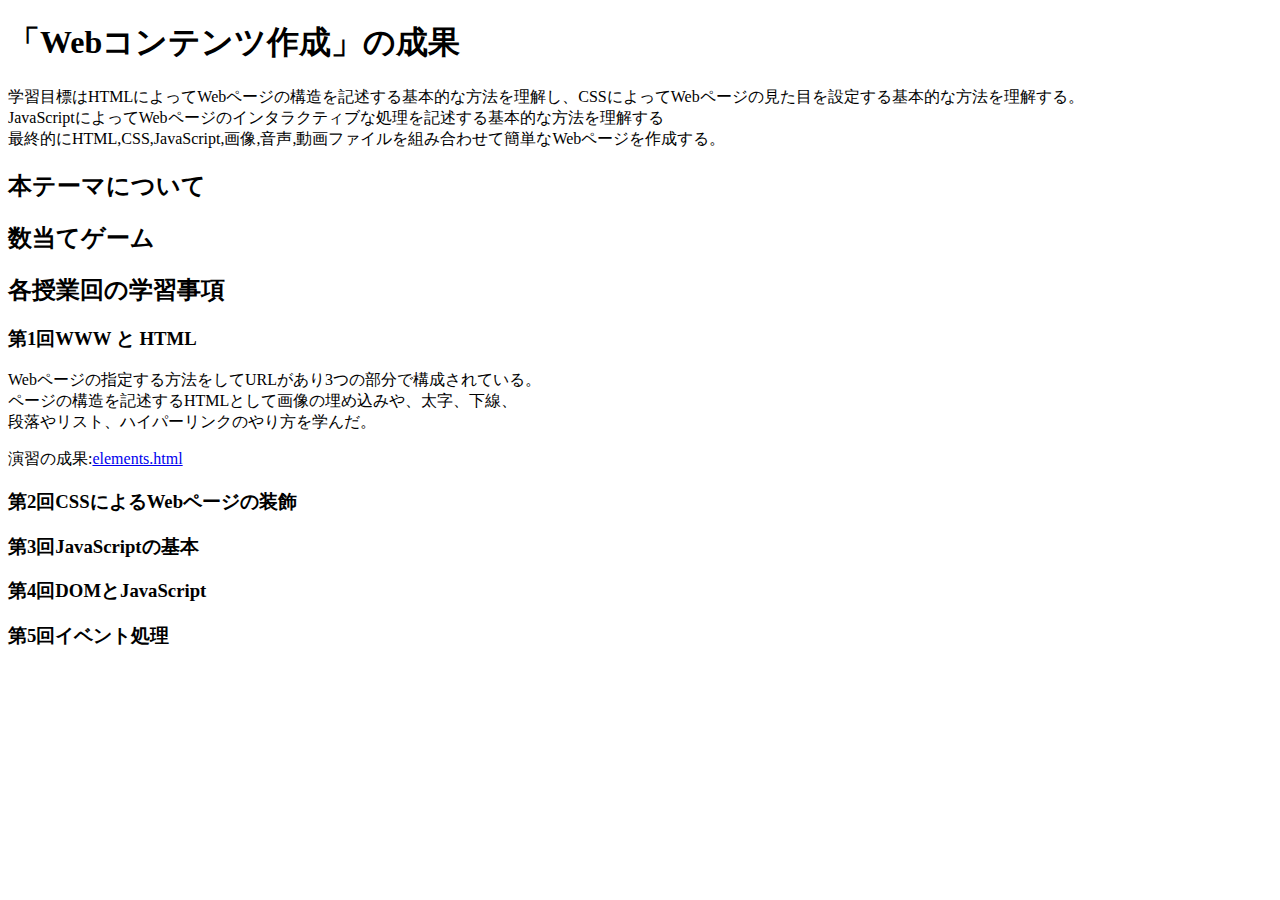
<file: index.html>
<!DOCTYPE html>
<html>
  <head>
    <meta charset="utf-8">
    <title>My test page</title>
  </head>
  <body>
    <!--<p>This is my page</p>-->
    <h1>「Webコンテンツ作成」の成果</h1>
    <p>学習目標はHTMLによってWebページの構造を記述する基本的な方法を理解し、CSSによってWebページの見た目を設定する基本的な方法を理解する。<br>JavaScriptによってWebページのインタラクティブな処理を記述する基本的な方法を理解する<br>最終的にHTML,CSS,JavaScript,画像,音声,動画ファイルを組み合わせて簡単なWebページを作成する。</p>
    <h2>本テーマについて</h2>
    <!--(このテーマの学習の目的と目標を記載する(100文字))-->
    <h2>数当てゲーム</h2>
    <!--(第３回から(200文字以上))-->
    <h2>各授業回の学習事項</h2>
    <h3>第1回WWW と HTML</h3>
    <p>Webページの指定する方法をしてURLがあり3つの部分で構成されている。<br>ページの構造を記述するHTMLとして画像の埋め込みや、太字、下線、<br>段落やリスト、ハイパーリンクのやり方を学んだ。</p>
    <p>演習の成果:<a  href="practice-html/elements.html"
        title="演習1-4:HTMLのさまざまな要素"
        target="_blank">elements.html</a></p>
    <h3>第2回CSSによるWebページの装飾</h3>
    <h3>第3回JavaScriptの基本</h3>
    <h3>第4回DOMとJavaScript</h3>
    <h3>第5回イベント処理</h3>
  </body>
</html>
</file>
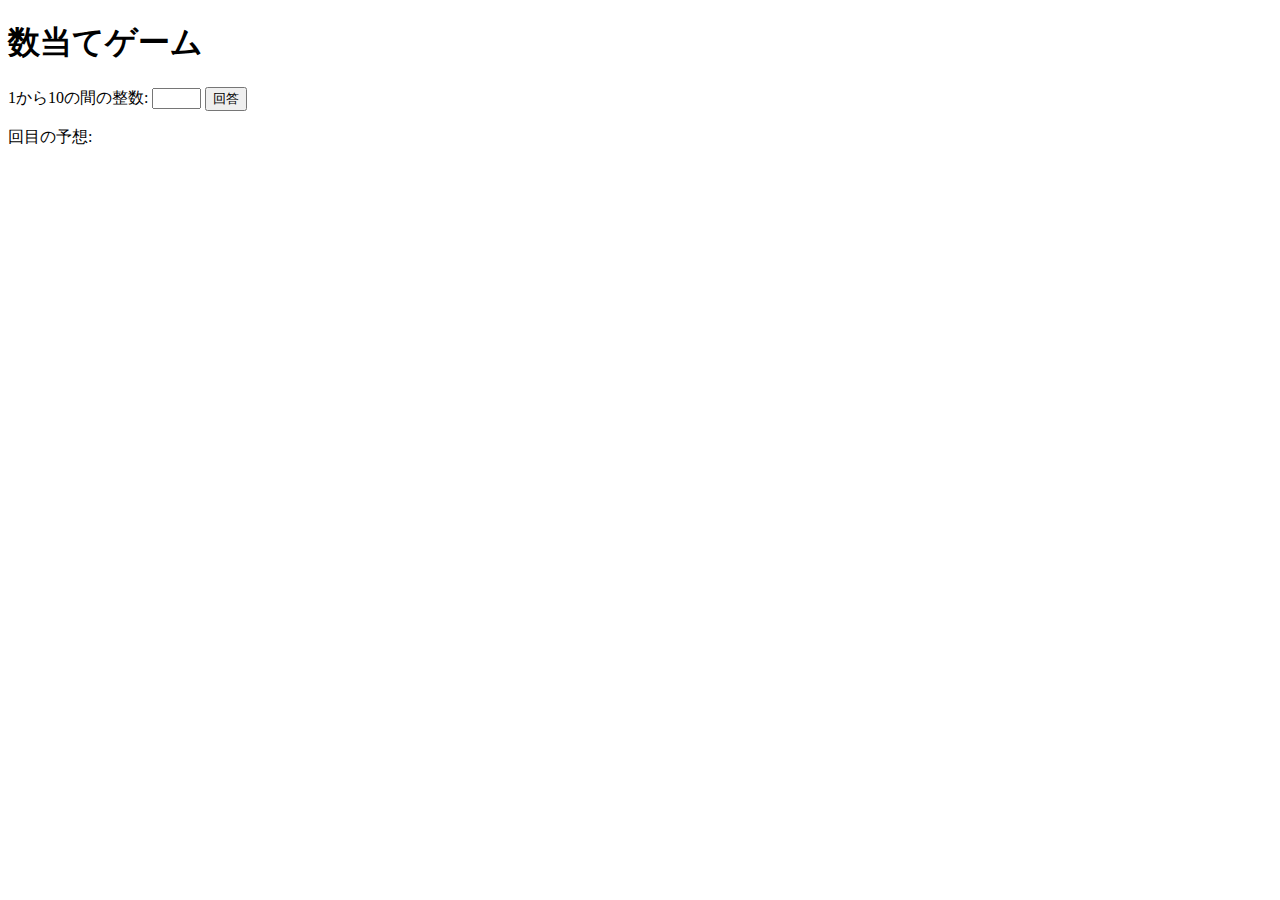
<file: kazuate.html>
<!DOCTYPE html>
<html>
  <head>
    <meta charset="utf-8">
    <title>数当てゲーム</title>
    <script src="kazuate.js" defer></script>
  </head>

  <body>
    <h1>数当てゲーム</h1>
    <p>
      1から10の間の整数:
      <input type="text" name="atai" id="yosou" size="3">
      <button id="kaitou">回答</button>
    </p>
    <p><span id="kaisu"></span>回目の予想: <span id="answer"></span></p>
    <p id="result"></p>
  </body>
</html>
</file>
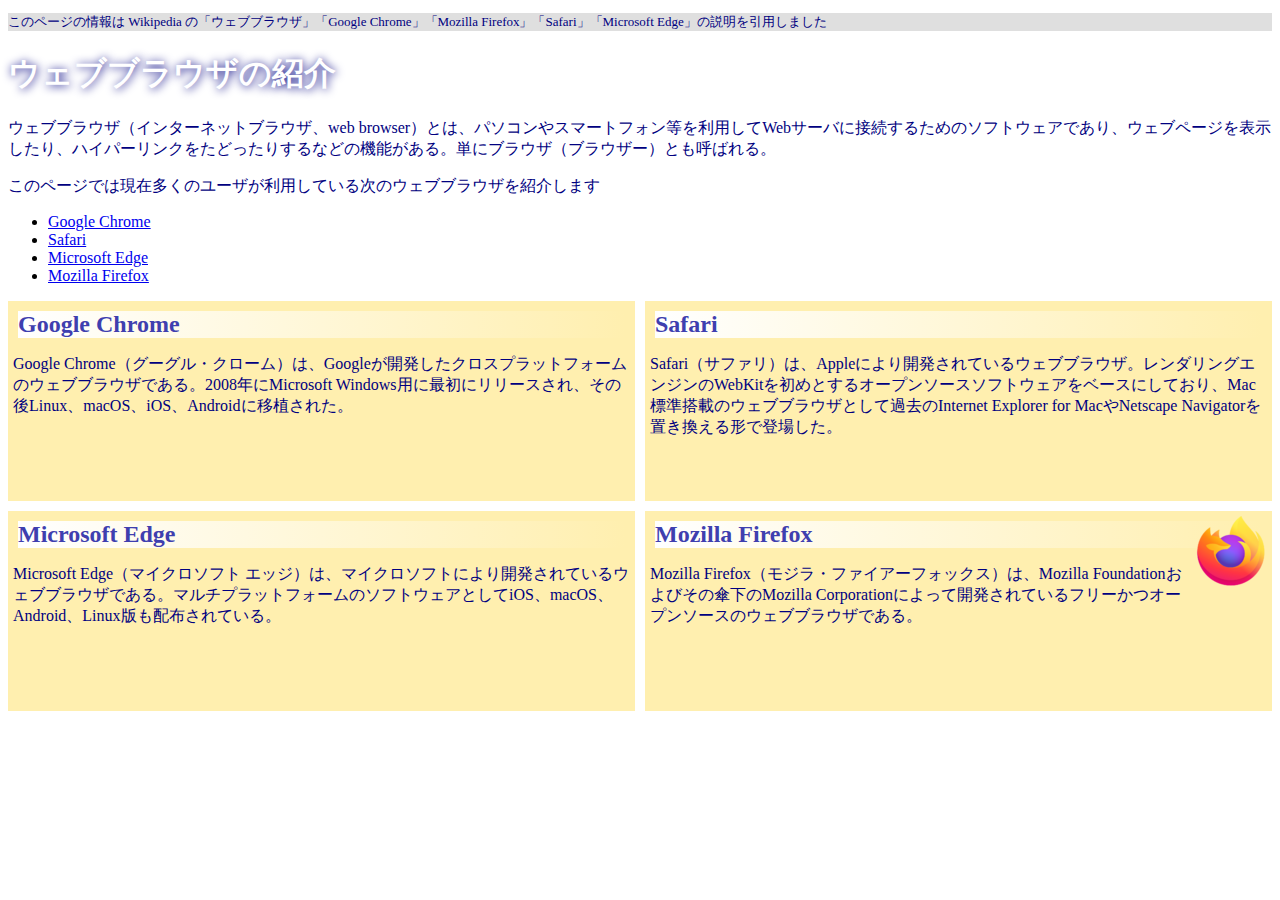
<file: practice-css/browser-intro.html>
<!doctype html>
<html lang="ja">
<head>
    <meta charset="utf-8">
    <title>ウェブブラウザの紹介</title>
	<link rel="stylesheet" href="browser-intro.css">
</head>

<body>

<p class="info">このページの情報は Wikipedia の「ウェブブラウザ」「Google Chrome」「Mozilla Firefox」「Safari」「Microsoft Edge」の説明を引用しました</p>

<h1>ウェブブラウザの紹介</h1>

<p>ウェブブラウザ（インターネットブラウザ、web browser）とは、パソコンやスマートフォン等を利用してWebサーバに接続するためのソフトウェアであり、ウェブページを表示したり、ハイパーリンクをたどったりするなどの機能がある。単にブラウザ（ブラウザー）とも呼ばれる。</p>

<p>このページでは現在多くのユーザが利用している次のウェブブラウザを紹介します</p>
<ul>
	<li><a href="https://ja.wikipedia.org/wiki/Google_Chrome">Google Chrome<a></li>
	<li><a href="https://ja.wikipedia.org/wiki/Safari">Safari</a></li>
	<li><a href="https://ja.wikipedia.org/wiki/Microsoft_Edge">Microsoft Edge</a></li>
	<li><a href="https://ja.wikipedia.org/wiki/Mozilla_Firefox">Mozilla Firefox</a></li>
</ul>


<div id="zentai">

<div>
<h2>Google Chrome</h2>
<p>Google Chrome（グーグル・クローム）は、Googleが開発したクロスプラットフォームのウェブブラウザである。2008年にMicrosoft Windows用に最初にリリースされ、その後Linux、macOS、iOS、Androidに移植された。</p>
</div>

<div>
<h2>Safari</h2>
<p>Safari（サファリ）は、Appleにより開発されているウェブブラウザ。レンダリングエンジンのWebKitを初めとするオープンソースソフトウェアをベースにしており、Mac標準搭載のウェブブラウザとして過去のInternet Explorer for MacやNetscape Navigatorを置き換える形で登場した。</p>
</div>

<div>
<h2>Microsoft Edge</h2>
<p>Microsoft Edge（マイクロソフト エッジ）は、マイクロソフトにより開発されているウェブブラウザである。マルチプラットフォームのソフトウェアとしてiOS、macOS、Android、Linux版も配布されている。</p>
</div>

<div>
<img src="firefox_icon.png">
<h2>Mozilla Firefox</h2>
<p>Mozilla Firefox（モジラ・ファイアーフォックス）は、Mozilla Foundationおよびその傘下のMozilla Corporationによって開発されているフリーかつオープンソースのウェブブラウザである。</p>
</div>

</div>

</body>

</html>
</file>
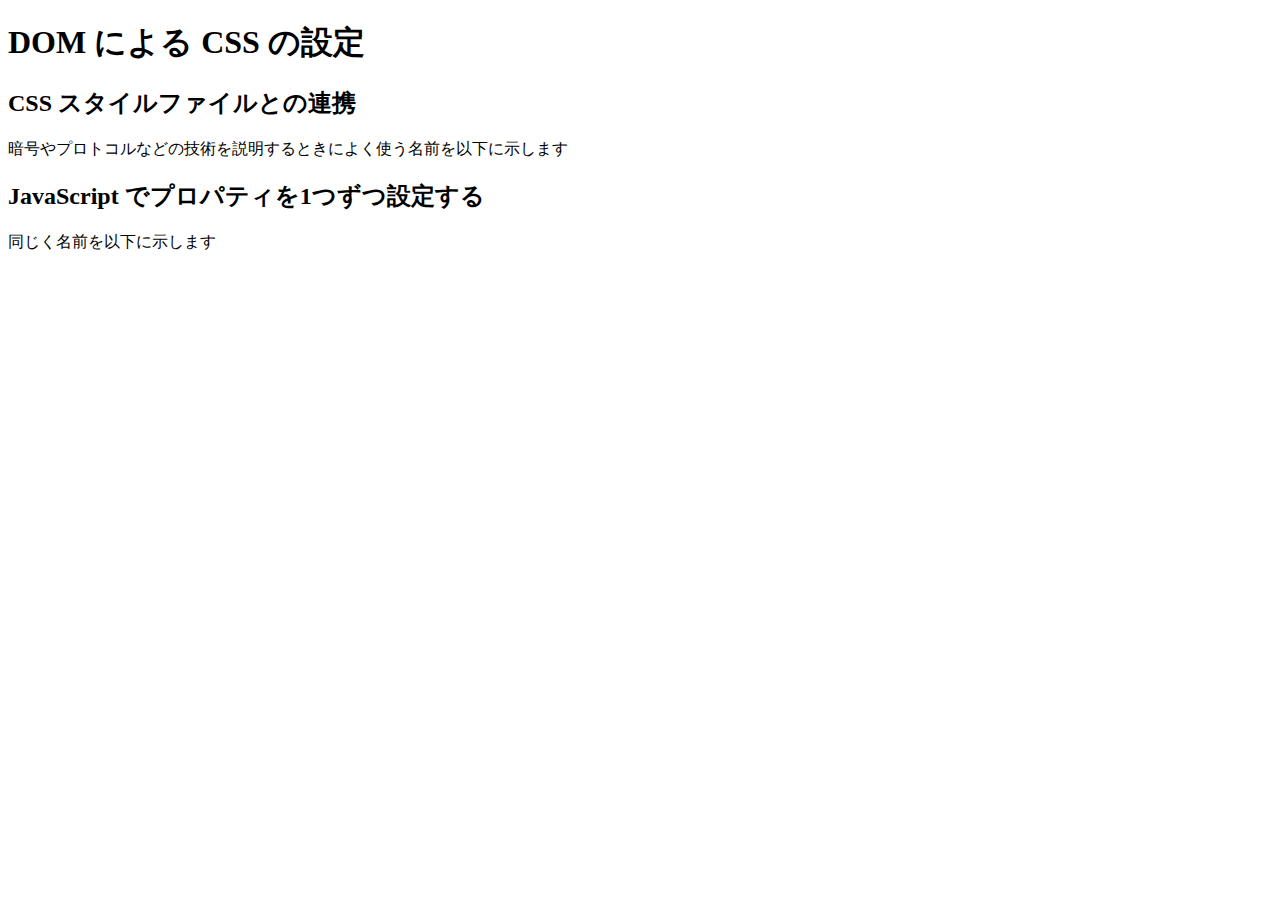
<file: practice-dom2/dom-css-test.html>
<!DOCTYPE html>
<html>
  <head>
    <title>DOMを操作するJSプログラム</title>
	<link rel="stylesheet" href="dom-css-test.css">
  </head>

  <body>
	  <h1>DOM による CSS の設定</h1>

	  <h2>CSS スタイルファイルとの連携</h2>
	  <p>暗号やプロトコルなどの技術を説明するときによく使う名前を以下に示します</p>
	  <ul id="names1">
	  </ul>

	  <h2>JavaScript でプロパティを1つずつ設定する</h2>
	  <p>同じく名前を以下に示します</p>
	  <ul id="names2">
	  </ul>

  </body>
</html>
</file>
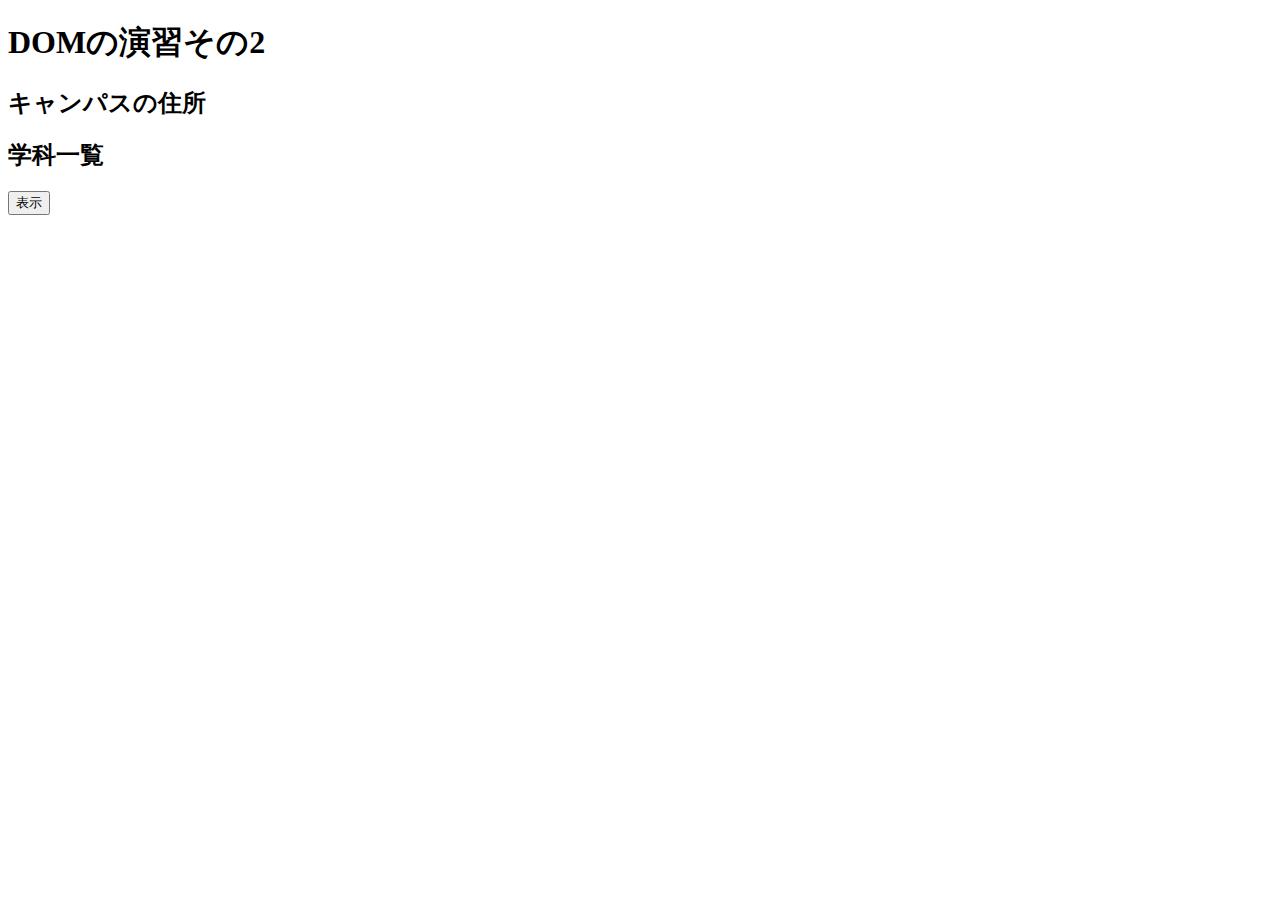
<file: practice-dom2/dom2-exercise.html>
<!DOCTYPE html>
<html>
  <head>
    <title>DOM の演習その2</title>
	<script src="dom2-exercise.js" defer></script>
  </head>

  <body>
	  <h1>DOMの演習その2</h1>

	  <h2 id="addr">キャンパスの住所</h2>

	  <h2 id="dept">学科一覧</h2>

	  <button id="show">表示</button>
  </body>
</html>
</file>
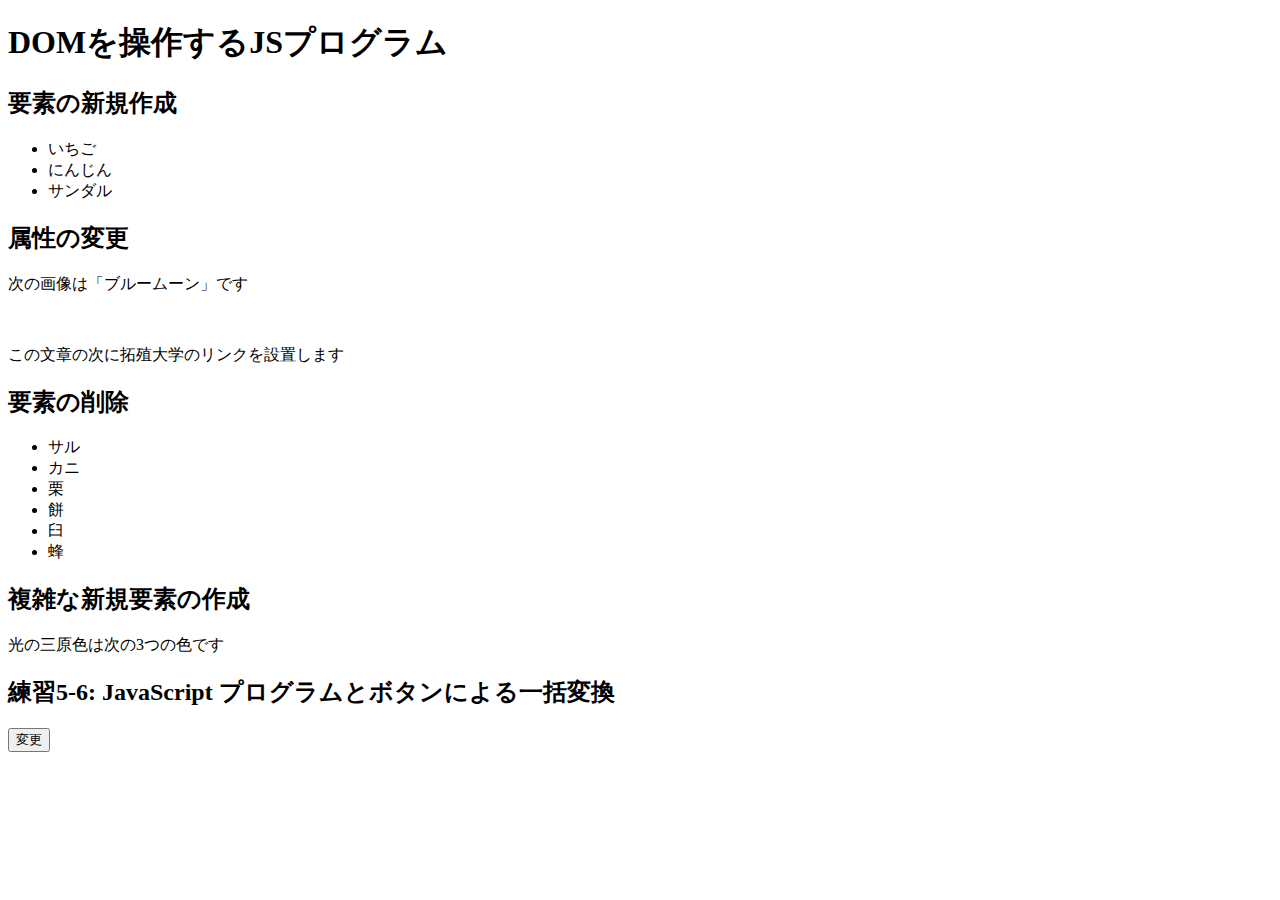
<file: practice-dom2/dom2-intro.html>
<!DOCTYPE html>
<html>
  <head>
    <title>DOMを操作するJSプログラム</title>
  </head>
  		<script src="dom2-intro.js" defer></script>
  <body>
	  <h1>DOMを操作するJSプログラム</h1>

	  <h2>要素の新規作成</h2>
	  <ul id="kazoeuta">
		<li>いちご</li>
		<li>にんじん</li>
		<li>サンダル</li>
	  </ul>

	  <h2>属性の変更</h2>
	  <p>次の画像は「ブルームーン」です</p>
	  <img id="bluemoon">

	  <p id="takudai">この文章の次に拓殖大学のリンクを設置します</p>


	  <h2>要素の削除</h2>
	  <ul id="kassen">
		  <li>サル</li>
		  <li>カニ</li>
		  <li>栗</li>
		  <li id="mochi">餅</li>
		  <li>臼</li>
		  <li>蜂</li>
	  </ul>

	  <h2 id="fukuzatu">複雑な新規要素の作成</h2>
	  <p id="primary">光の三原色は次の3つの色です</p>

	  <h2>練習5-6: JavaScript プログラムとボタンによる一括変換</h2>
	  <button id="henkou">変更</button>

  </body>
</html>
</file>
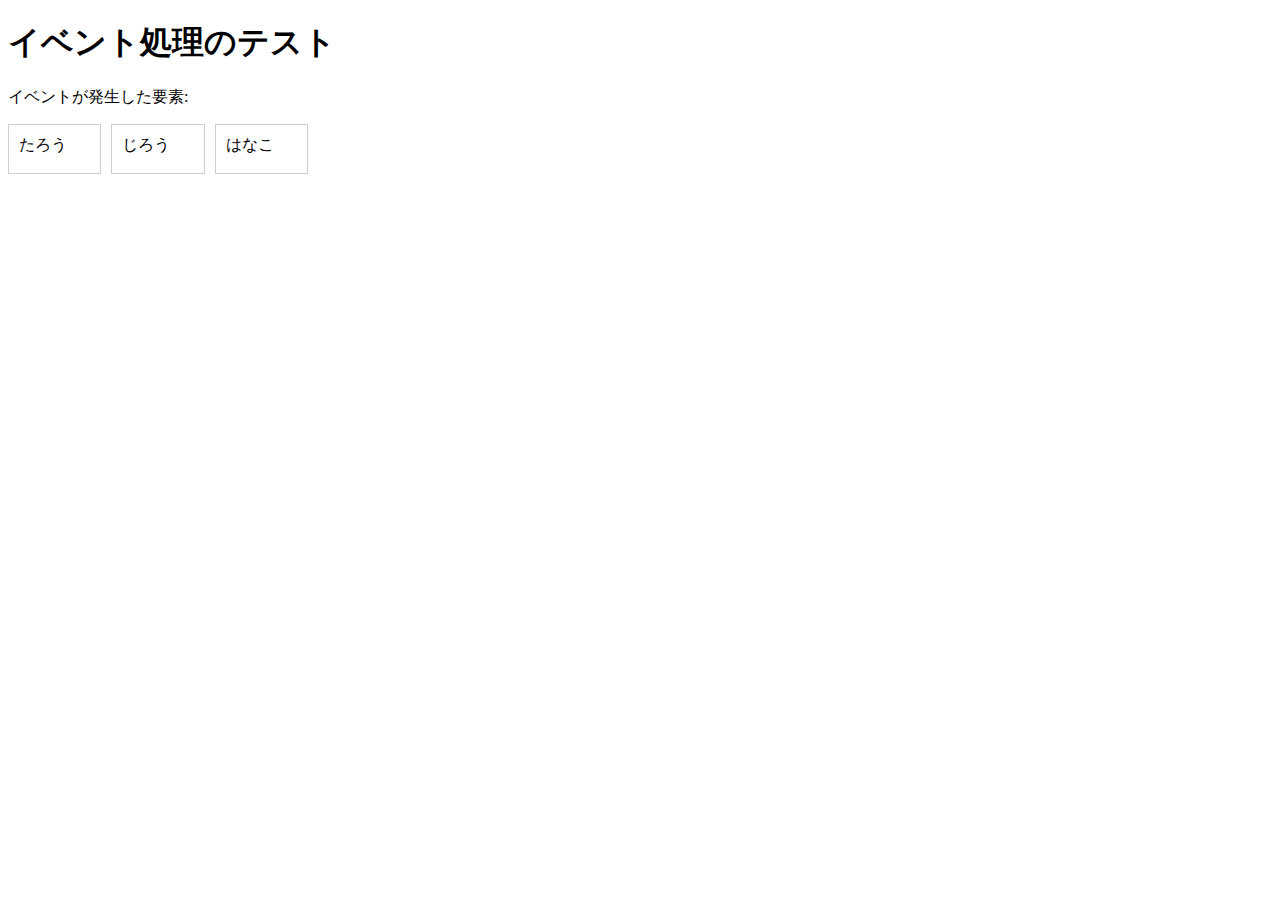
<file: practice-eventdom/event-test.html>
<!DOCTYPE html>
<html>
  <head>
    <title>イベント処理のテスト</title>
	<link rel="stylesheet" href="event-test.css">
	<script src="event-test.js" defer></script>
  </head>

  <body>
    <h1>イベント処理のテスト</h1>
	<p>イベントが発生した要素: <span id="emitter"></span></p>
	<div id="main">
		<div class="cell" id="cell1" tabindex="1">たろう</div>
		<div class="cell" id="cell2" tabindex="2">じろう</div>
		<div class="cell" id="cell3" tabindex="3">はなこ</div>
	</div>
  </body>
</html>
</file>
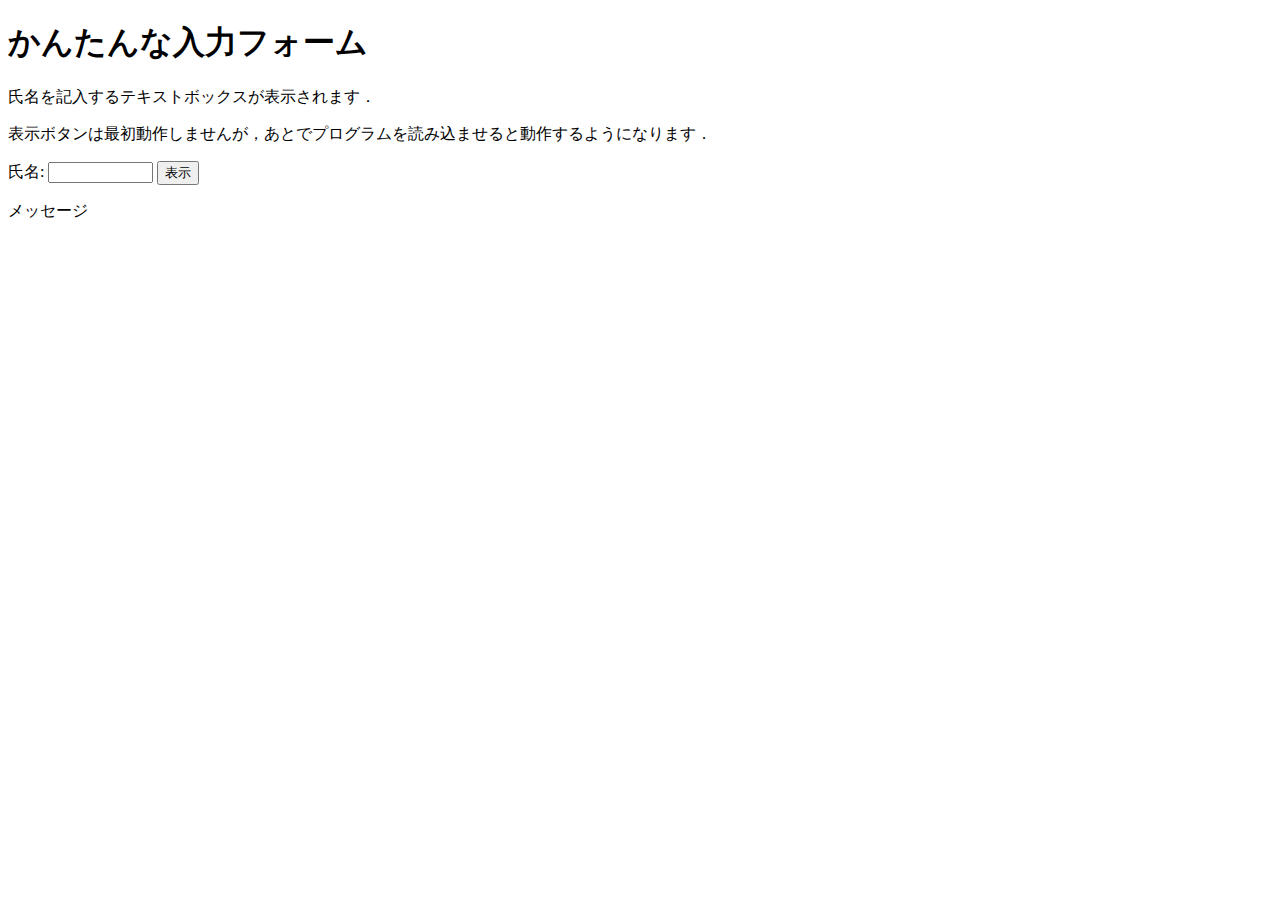
<file: practice-eventdom/input-demo.html>
<!DOCTYPE html>
<html>
  <head>
    <title>かんたんな入力フォーム</title>
    <script src="input-demo.js" defer></script>
  </head>

  <body>
    <h1>かんたんな入力フォーム</h1>
	<p>氏名を記入するテキストボックスが表示されます．</p>
	<p>表示ボタンは最初動作しませんが，あとでプログラムを読み込ませると動作するようになります．</p>
	<label for="shimei">氏名: </label>
	<input type="type" name="shimei" size="10" id="shimei">
	<button id="print">表示</button>
	<p id="message">メッセージ</p>
  </body>
</html>
</file>
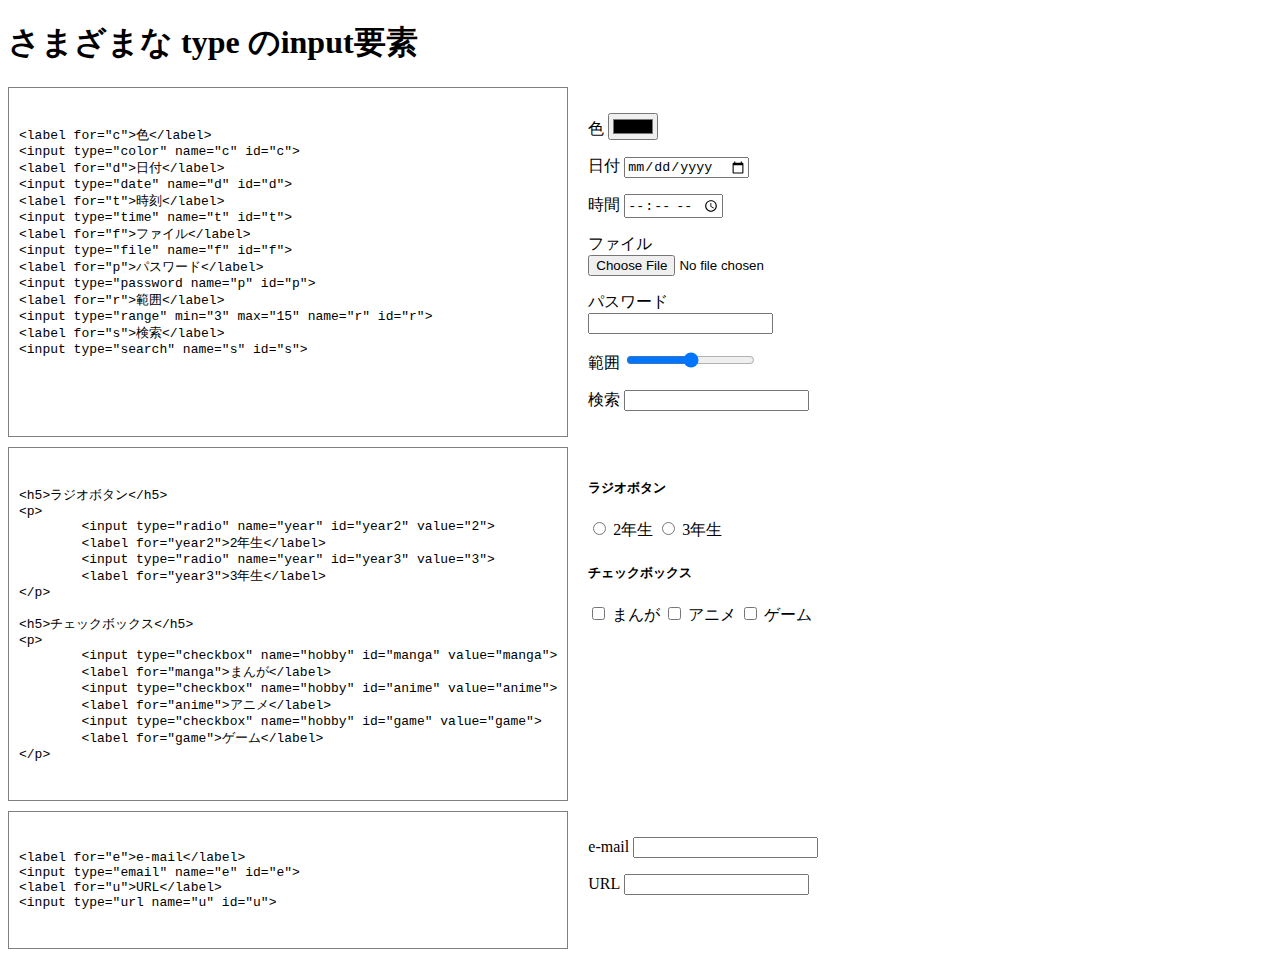
<file: practice-eventdom/input-types.html>
<!DOCTYPE html>
<html>
  <head>
    <title>さまざまな type のinput要素</title>
	<link rel="stylesheet" href="input-types.css">
  </head>

  <body>
    <h1>さまざまな type のinput要素</h1>
	<div class="twocol">
		<div class="left">
<pre>
<code>
&lt;label for="c"&gt;色&lt;/label&gt;
&lt;input type="color" name="c" id="c"&gt;
&lt;label for="d"&gt;日付&lt;/label&gt;
&lt;input type="date" name="d" id="d"&gt;
&lt;label for="t"&gt;時刻&lt;/label&gt;
&lt;input type="time" name="t" id="t"&gt;
&lt;label for="f"&gt;ファイル&lt;/label&gt;
&lt;input type="file" name="f" id="f"&gt;
&lt;label for="p"&gt;パスワード&lt;/label&gt;
&lt;input type="password name="p" id="p"&gt;
&lt;label for="r"&gt;範囲&lt;/label&gt;
&lt;input type="range" min="3" max="15" name="r" id="r"&gt;
&lt;label for="s"&gt;検索&lt;/label&gt;
&lt;input type="search" name="s" id="s"&gt;
</code>
</pre>
		</div>
		<div class="right">
			<p>
				<label for="c">色</label></code>
				<input type="color" name="c" id="c">
			</p>
			<p>
				<label for="d">日付</label></code>
				<input type="date" name="d" id="d">
			</p>
			<p>
				<label for="t">時間</label>
				<input type="time" name="t" id="t">
			</p>
			<p>
				<label for="f">ファイル</label>
				<input type="file" name="f" id="f">
			</p>
			<p>
				<label for="p">パスワード</label>
				<input type="password" name="p" id="f">
			</p>
			<p>
				<label for="r">範囲</label>
				<input type="range" min="3" max="15" name="r" id="r">
			</p>
			<p>
				<label for="s">検索</label>
				<input type="search" name="s" id="s">
			</p>
		</div>
		<div class="left">
<pre>
<code>
&lt;h5&gt;ラジオボタン&lt;/h5&gt;
&lt;p&gt;
	&lt;input type="radio" name="year" id="year2" value="2"&gt;
	&lt;label for="year2"&gt;2年生&lt;/label&gt;
	&lt;input type="radio" name="year" id="year3" value="3"&gt;
	&lt;label for="year3"&gt;3年生&lt;/label&gt;
&lt;/p&gt;

&lt;h5&gt;チェックボックス&lt;/h5&gt;
&lt;p&gt;
	&lt;input type="checkbox" name="hobby" id="manga" value="manga"&gt;
	&lt;label for="manga"&gt;まんが&lt;/label&gt;
	&lt;input type="checkbox" name="hobby" id="anime" value="anime"&gt;
	&lt;label for="anime"&gt;アニメ&lt;/label&gt;
	&lt;input type="checkbox" name="hobby" id="game" value="game"&gt;
	&lt;label for="game"&gt;ゲーム&lt;/label&gt;
&lt;/p&gt;
</code>
</pre>
		</div>
		<div class="right">
			<h5>ラジオボタン</h5>
			<p>
				<input type="radio" name="year" id="year2" value="2">
				<label for="year2">2年生</label>
				<input type="radio" name="year" id="year3" value="3">
				<label for="year3">3年生</label>
			</p>
			<h5>チェックボックス</h5>
			<p>
				<input type="checkbox" name="hobby" id="manga" value="manga">
				<label for="manga">まんが</label>
				<input type="checkbox" name="hobby" id="anime" value="anime">
				<label for="anime">アニメ</label>
				<input type="checkbox" name="hobby" id="game" value="game">
				<label for="game">ゲーム</label>
			</p>
		</div>
		<div class="left">
<pre>
<code>
&lt;label for="e"&gt;e-mail&lt;/label&gt;
&lt;input type="email" name="e" id="e"&gt;
&lt;label for="u"&gt;URL&lt;/label&gt;
&lt;input type="url name="u" id="u"&gt;
</code>
</pre>
		</div>
		<div class="right">
			<p>
				<label for="e">e-mail</label></code>
				<input type="email" name="e" id="e">
			</p>
			<p>
				<label for="u">URL</label>
				<input type="url" name="u" id="u">
			</p>
		</div>
	</div>
  </body>
</html>
</file>
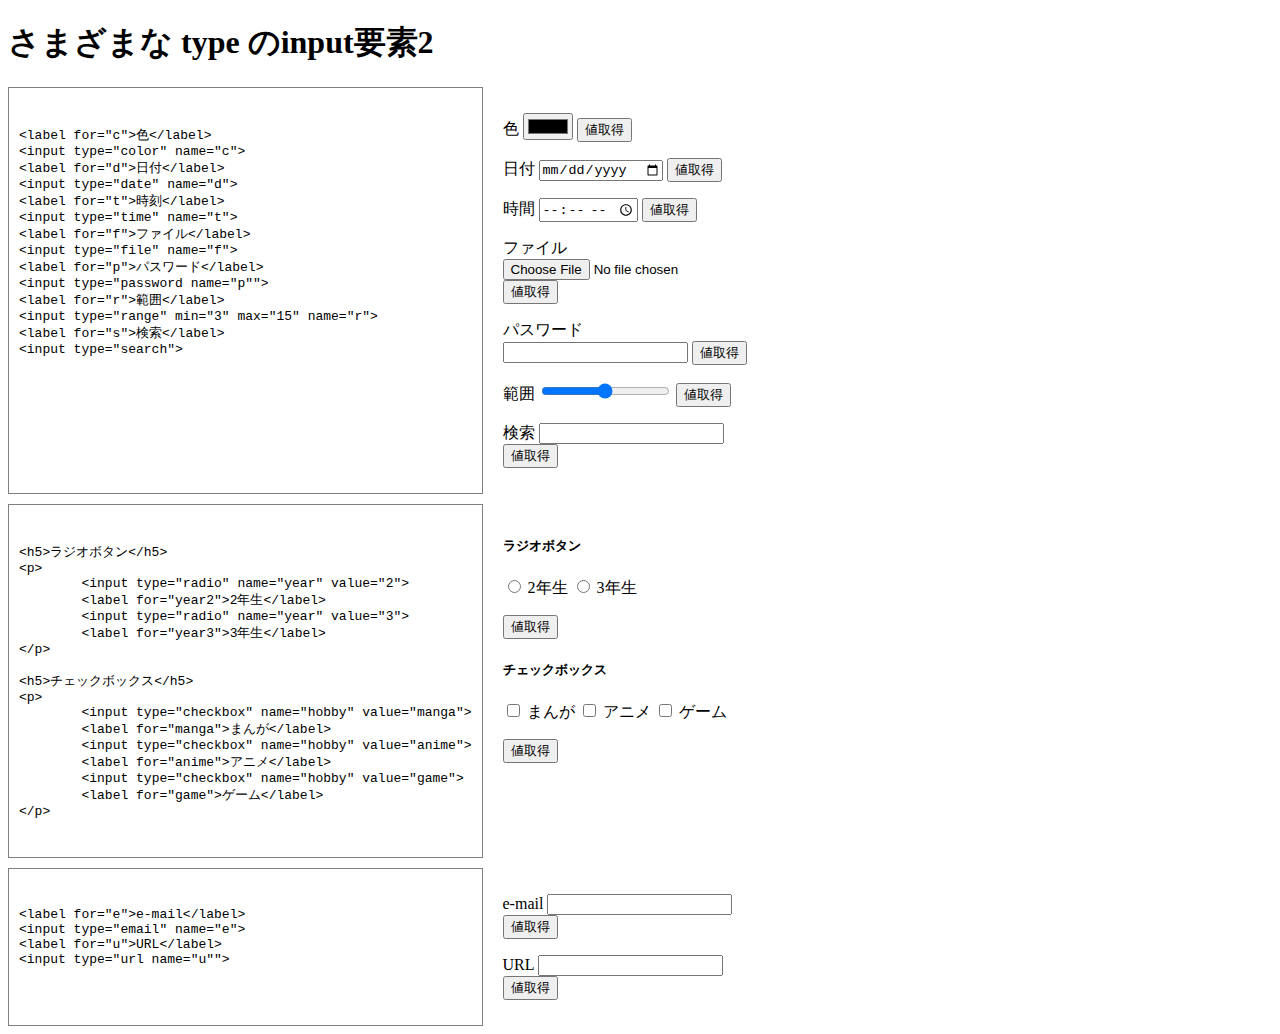
<file: practice-eventdom/input-types2.html>
<!DOCTYPE html>
<html>
  <head>
    <title>さまざまな type のinput要素2</title>
	<link rel="stylesheet" href="input-types.css">
	<script src="input-types2.js" defer></script>
  </head>

  <body>
    <h1>さまざまな type のinput要素2</h1>
	<div class="twocol">
		<div class="left">
<pre>
<code>
&lt;label for="c"&gt;色&lt;/label&gt;
&lt;input type="color" name="c"&gt;
&lt;label for="d"&gt;日付&lt;/label&gt;
&lt;input type="date" name="d"&gt;
&lt;label for="t"&gt;時刻&lt;/label&gt;
&lt;input type="time" name="t"&gt;
&lt;label for="f"&gt;ファイル&lt;/label&gt;
&lt;input type="file" name="f"&gt;
&lt;label for="p"&gt;パスワード&lt;/label&gt;
&lt;input type="password name="p""&gt;
&lt;label for="r"&gt;範囲&lt;/label&gt;
&lt;input type="range" min="3" max="15" name="r"&gt;
&lt;label for="s"&gt;検索&lt;/label&gt;
&lt;input type="search"&gt;
</code>
</pre>
		</div>
		<div class="right">
			<p>
				<label for="c">色</label></code>
				<input type="color" name="c">
				<button name="c">値取得</button>
				<span id="val_c"></span>
			</p>
			<p>
				<label for="d">日付</label></code>
				<input type="date" name="d">
				<button name="d">値取得</button>
				<span id="val_d"></span>
			</p>
			<p>
				<label for="t">時間</label>
				<input type="time" name="t">
				<button name="t">値取得</button>
				<span id="val_t"></span>
			</p>
			<p>
				<label for="f">ファイル</label>
				<input type="file" name="f">
				<button name="f">値取得</button>
				<span id="val_f"></span>
			</p>
			<p>
				<label for="p">パスワード</label>
				<input type="password" name="p">
				<button name="p">値取得</button>
				<span id="val_p"></span>
			</p>
			<p>
				<label for="r">範囲</label>
				<input type="range" min="3" max="15" name="r">
				<button name="r">値取得</button>
				<span id="val_r"></span>
			</p>
			<p>
				<label for="s">検索</label>
				<input type="search" name="s">
				<button name="s">値取得</button>
				<span id="val_s"></span>
			</p>
		</div>
		<div class="left">
<pre>
<code>
&lt;h5&gt;ラジオボタン&lt;/h5&gt;
&lt;p&gt;
	&lt;input type="radio" name="year" value="2"&gt;
	&lt;label for="year2"&gt;2年生&lt;/label&gt;
	&lt;input type="radio" name="year" value="3"&gt;
	&lt;label for="year3"&gt;3年生&lt;/label&gt;
&lt;/p&gt;

&lt;h5&gt;チェックボックス&lt;/h5&gt;
&lt;p&gt;
	&lt;input type="checkbox" name="hobby" value="manga"&gt;
	&lt;label for="manga"&gt;まんが&lt;/label&gt;
	&lt;input type="checkbox" name="hobby" value="anime"&gt;
	&lt;label for="anime"&gt;アニメ&lt;/label&gt;
	&lt;input type="checkbox" name="hobby" value="game"&gt;
	&lt;label for="game"&gt;ゲーム&lt;/label&gt;
&lt;/p&gt;
</code>
</pre>
		</div>
		<div class="right">
			<h5>ラジオボタン</h5>
			<p>
				<input type="radio" name="year" value="2">
				<label for="year2">2年生</label>
				<input type="radio" name="year" value="3">
				<label for="year3">3年生</label>
			</p>
			<button name="year" class="multichoice">値取得</button>
			<span id="val_year"></span>
			<h5>チェックボックス</h5>
			<p>
				<input type="checkbox" name="hobby" value="manga">
				<label for="manga">まんが</label>
				<input type="checkbox" name="hobby" value="anime">
				<label for="anime">アニメ</label>
				<input type="checkbox" name="hobby" value="game">
				<label for="game">ゲーム</label>
			</p>
			<button name="hobby" class="multichoice">値取得</button>
			<span id="val_hobby"></span>
		</div>
		<div class="left">
<pre>
<code>
&lt;label for="e"&gt;e-mail&lt;/label&gt;
&lt;input type="email" name="e"&gt;
&lt;label for="u"&gt;URL&lt;/label&gt;
&lt;input type="url name="u""&gt;
</code>
</pre>
		</div>
		<div class="right">
			<p>
				<label for="e">e-mail</label></code>
				<input type="email" name="e">
				<button name="e">値取得</button>
				<span id="val_e"></span>
			</p>
			<p>
				<label for="u">URL</label>
				<input type="url" name="u">
				<button name="u">値取得</button>
				<span id="val_u"></span>
			</p>
		</div>
	</div>
  </body>
</html>
</file>
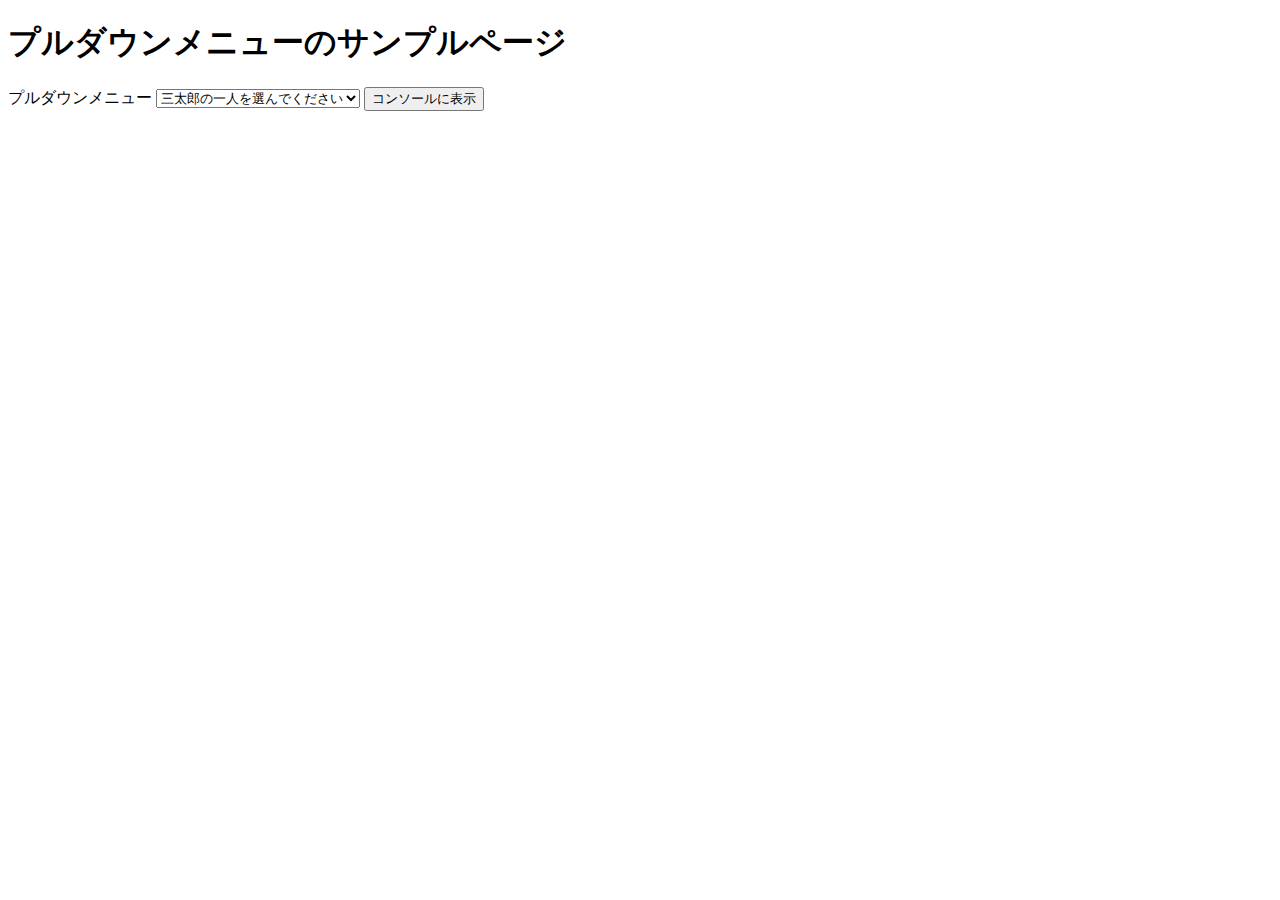
<file: practice-eventdom/select-sample.html>
<!DOCTYPE html>
<html>
  <head>
    <title>プルダウンメニューのサンプルページ</title>
	<script src="select-sample.js" defer></script>
  </head>

  <body>
    <h1>プルダウンメニューのサンプルページ</h1>
	<label for="santaro">プルダウンメニュー</label>
	<select name="santaro" id="santaro">
		<option value="">三太郎の一人を選んでください</option>
		<option value="momo">桃太郎</option>
		<option value="kin">金太郎</option>
		<option value="urashima">浦島太郎</option>
	</select>
	<button id="btn">コンソールに表示</button>
  </body>
</html>
</file>
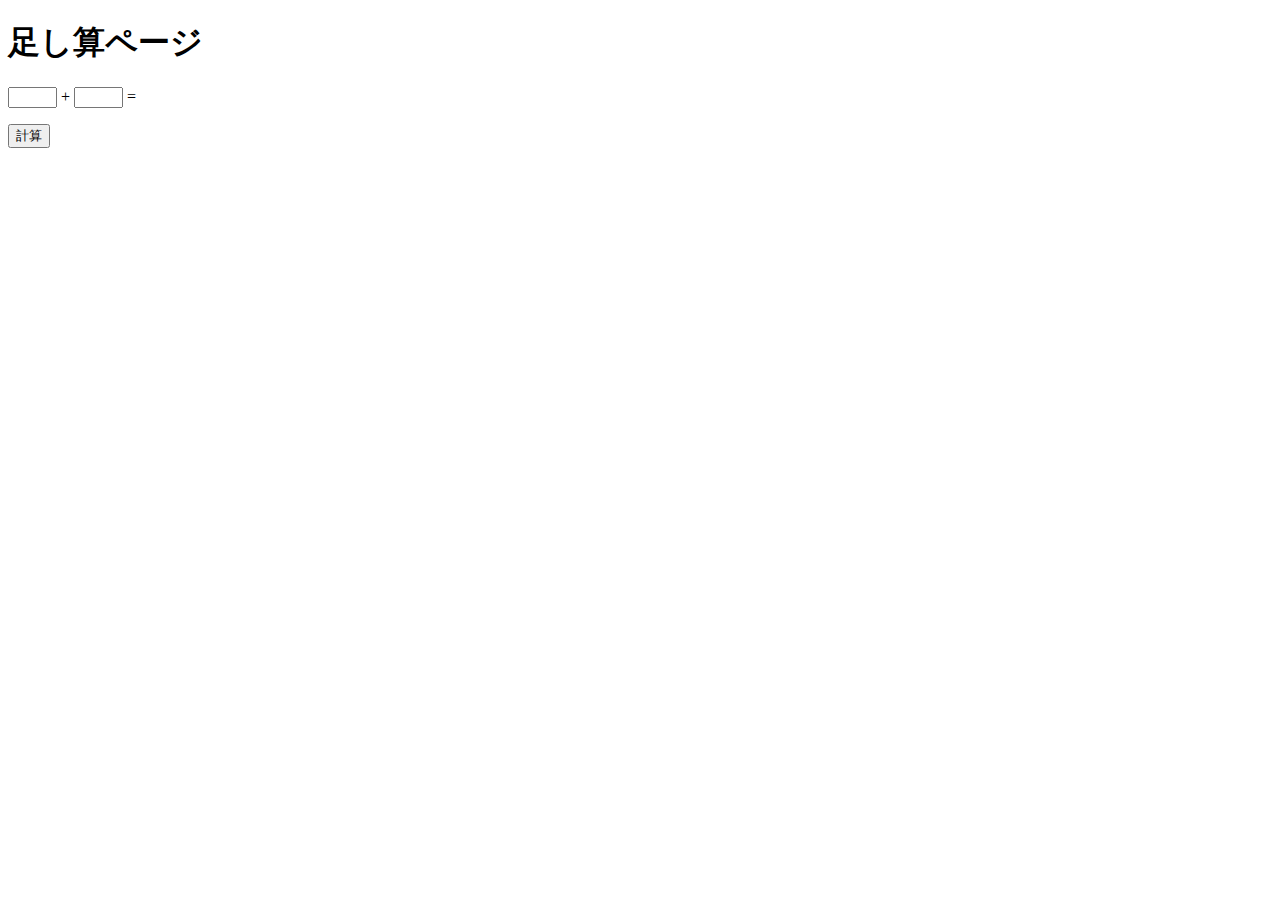
<file: practice-eventdom/tashizan.html>
<!DOCTYPE html>
<html>
  <head>
    <title>足し算ページ</title>
	<script src="tashizan.js" defer></script>
  </head>

  <body>
    <h1>足し算ページ</h1>
	<p>
	<input type="text" name="left" id="left" size="3">
	+
	<input type="text" name="right" id="right" size="3">
	=
	<span id="answer"></span>
	</p>
	<button id="calc">計算</button>
  </body>
</html>
</file>
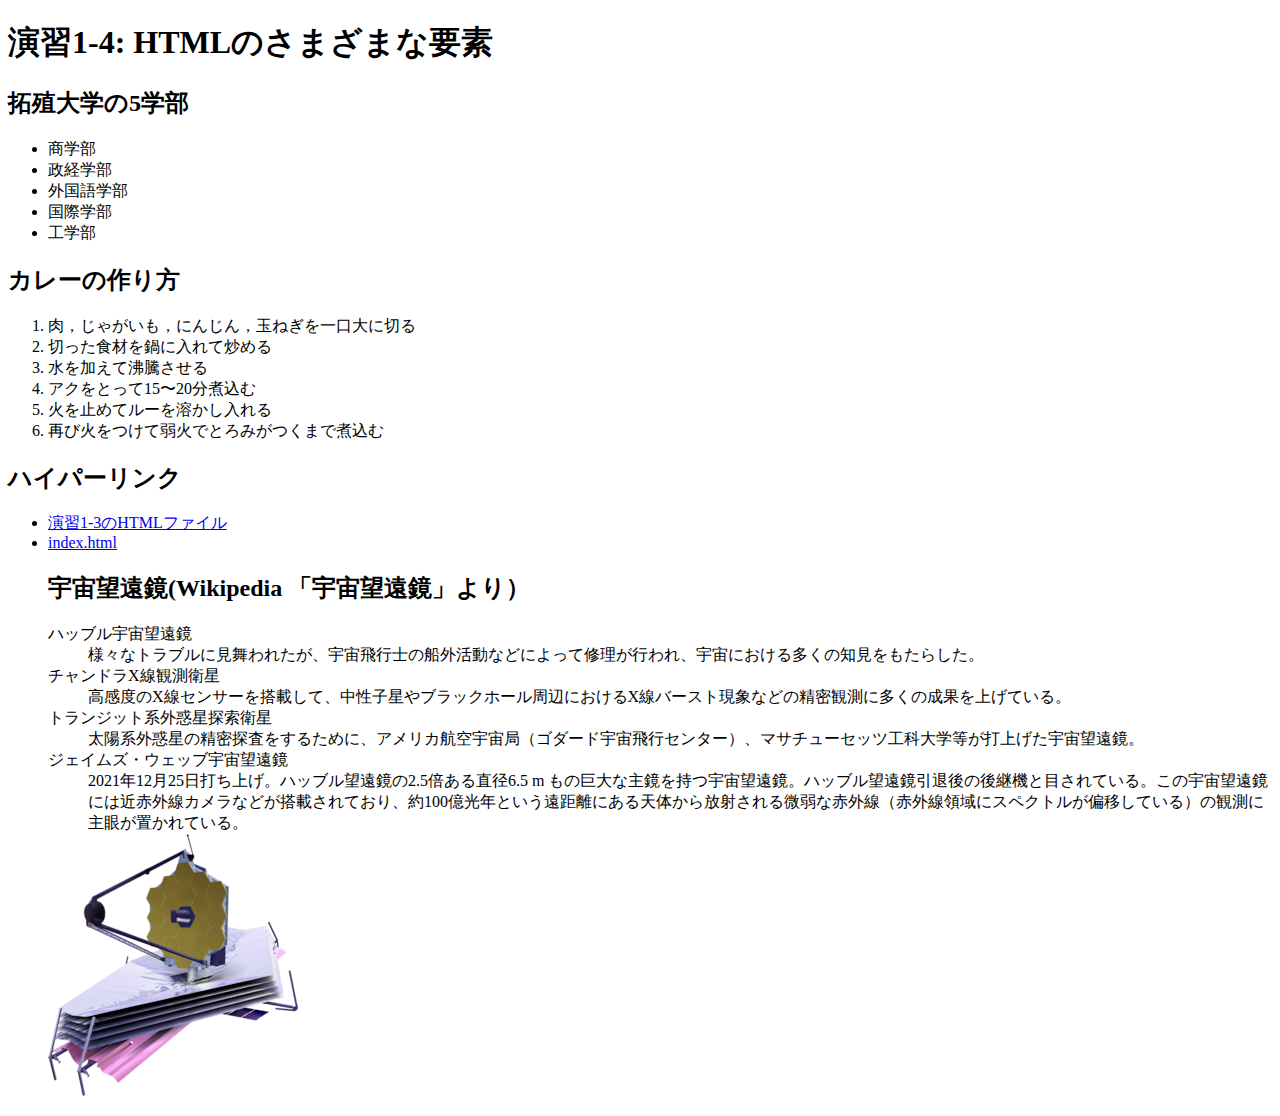
<file: practice-html/elements.html>
<!DOCTYPE html>
<html>
  <head>
    <meta charset="utf-8">
    <title>演習1-4: HTMLのさまざまな要素</title>
  </head>
  <body>
	<!--見出し: --><h1>演習1-4: HTMLのさまざまな要素</h1>
		<h2><!--小見出し: -->拓殖大学の5学部</h2>
			<ul>
				<li>商学部</li>
				<li>政経学部</li>
				<li>外国語学部</li>
				<li>国際学部</li>
				<li>工学部</li>
			</ul>
		<h2><!--小見出し: -->カレーの作り方</h2>
			<ol>
				<li>肉，じゃがいも，にんじん，玉ねぎを一口大に切る</li>
				<li>切った食材を鍋に入れて炒める</li>
				<li>水を加えて沸騰させる</li>
				<li>アクをとって15〜20分煮込む</li>
				<li>火を止めてルーを溶かし入れる</li>
				<li>再び火をつけて弱火でとろみがつくまで煮込む</li>
			</ol>
		<h2><!--小見出し: -->ハイパーリンク</h2>
			<ul>
				<li><a 	href="structure.html"
				title="演習1-3のHTMLファイル"
				target="_blank">演習1-3のHTMLファイル</a></li>
				<li><a 	href="../index.html"
				title="index.html"
				target="_blank">index.html</a></li>
		<h2><!--小見出し: -->宇宙望遠鏡(Wikipedia 「宇宙望遠鏡」より）</h2>
			<dl>
				<dt>ハッブル宇宙望遠鏡</dt>
					<dd>様々なトラブルに見舞われたが、宇宙飛行士の船外活動などによって修理が行われ、宇宙における多くの知見をもたらした。</dd>
				<dt>チャンドラX線観測衛星</dt>
					<dd>高感度のX線センサーを搭載して、中性子星やブラックホール周辺におけるX線バースト現象などの精密観測に多くの成果を上げている。</dd>
				<dt>トランジット系外惑星探索衛星</dt>
					<dd>太陽系外惑星の精密探査をするために、アメリカ航空宇宙局（ゴダード宇宙飛行センター）、マサチューセッツ工科大学等が打上げた宇宙望遠鏡。</dd>
				<dt>ジェイムズ・ウェッブ宇宙望遠鏡</dt>
					<dd>2021年12月25日打ち上げ。ハッブル望遠鏡の2.5倍ある直径6.5 m もの巨大な主鏡を持つ宇宙望遠鏡。ハッブル望遠鏡引退後の後継機と目されている。この宇宙望遠鏡には近赤外線カメラなどが搭載されており、約100億光年という遠距離にある天体から放射される微弱な赤外線（赤外線領域にスペクトルが偏移している）の観測に主眼が置かれている。</dd>

		<img src="JWST_spacecraft_model_2.png" alt="宇宙望遠鏡">
  </body>
</html>
</file>
<file: practice-css/browser-intro.css>
p {
	color: navy;
}

p.info {
	font-size: small;
	background-color: #dfdfdf;
}

h1 {
	color:white;
	text-shadow: 1px 1px 10px navy;
}

h2 {
	margin: 5px;
	font-family:cursive;
	color:#3f3faf;
	background:linear-gradient(0.25turn,white,#ffefaf);
}

div#zentai {
	display: grid;
	grid-template-columns: 1fr 1fr;
	grid-auto-rows: 200px;
	grid-gap: 10px;
}

div#zentai > div {
	padding: 5px;
	background-color: #ffefaf;
}

img{
	float:right;
}
</file>
<file: practice-dom2/dom-css-test.css>
li {
	color: blue;
}

li.notice {
	color: red;
	font-weight: bold;
}

li.warning {
	background-color: cyan;
	border: 1px navy solid;
}
</file>
<file: practice-eventdom/event-test.css>
#main {
	display: grid;
	grid-template-columns: 1fr 1fr 1fr;
	grid-auto-rows: 50px;
	grid-gap: 10px;
	width: 300px;
}

.cell {
	padding: 10px;
	border: 1px solid #cfcfcf;
}

.cell.clicked {
	border: 2px solid navy;
}
</file>
<file: practice-eventdom/input-types.css>
div.twocol {
    display: grid;                      /* グリッドレイアウトにする*/
    grid-template-columns: 1fr 1fr; /* 3列にする．幅は 1:2:2 の比率*/
    /*grid-auto-rows: 100px 100px;        /* 高さは 100px */
    grid-gap: 10px;                     /* 隣り合う行（列）の間隔を 10px に*/

    width: 500px;
}

div.left {
    border: 1px gray solid;
	padding: 10px;
}

div.right {
	padding: 10px;
}
</file>
